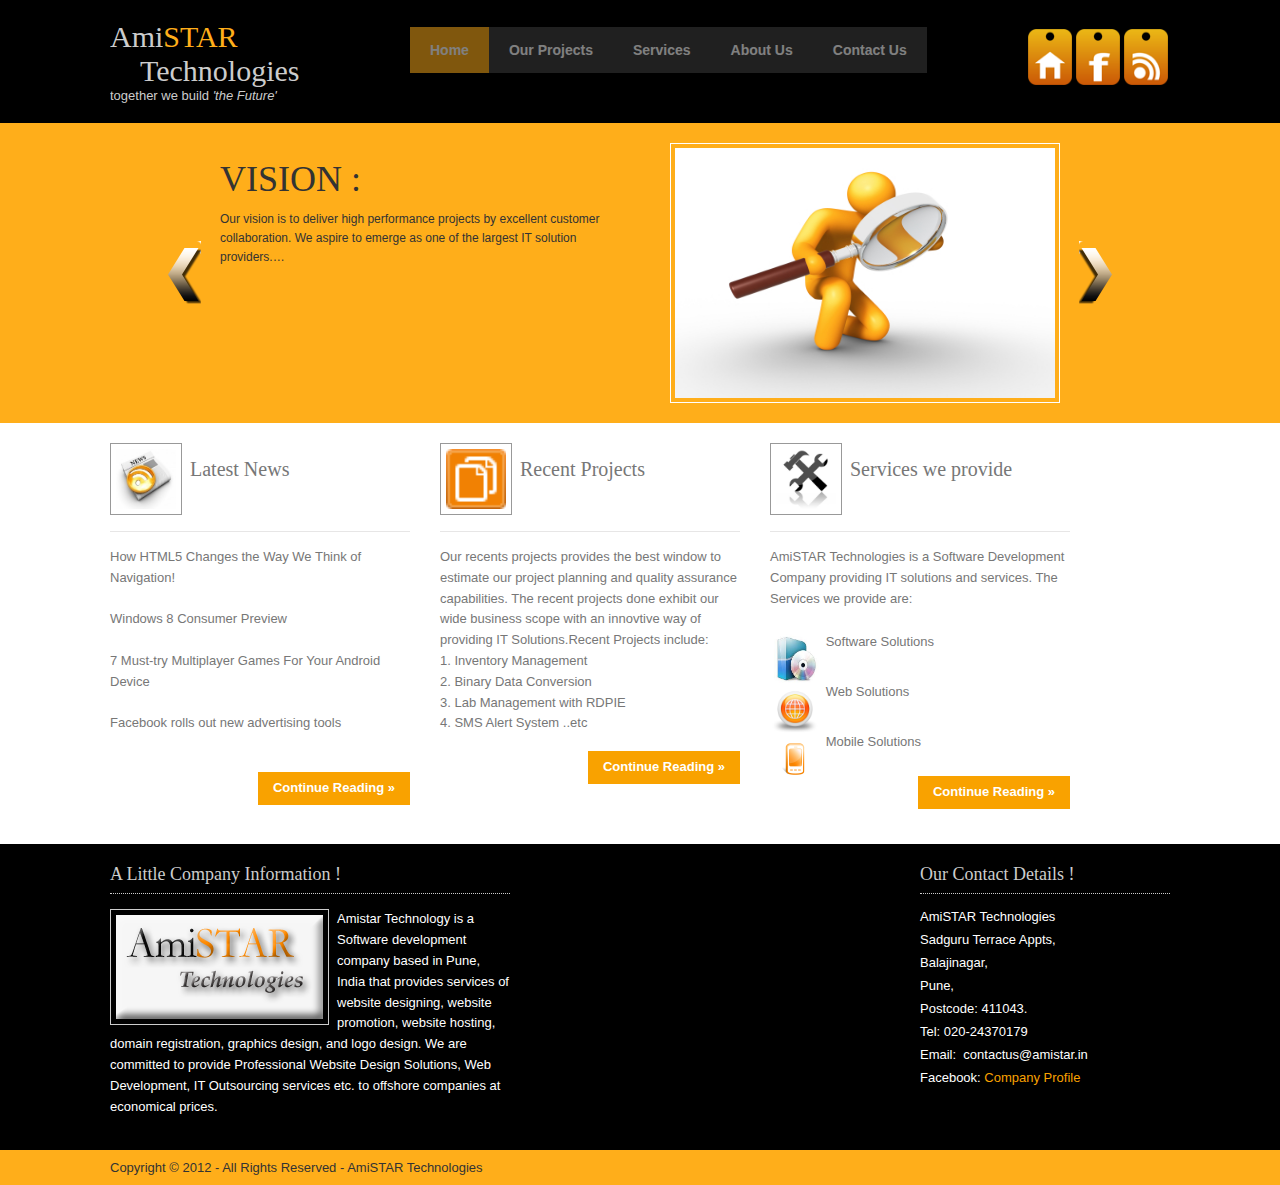
<file: amistar.in/index.html>
<!DOCTYPE html PUBLIC "-//W3C//DTD XHTML 1.0 Transitional//EN" "http://www.w3.org/TR/xhtml1/DTD/xhtml1-transitional.dtd">
<html xmlns="http://www.w3.org/1999/xhtml" xml:lang="EN" lang="EN" dir="ltr">
<title>AmiSTAR Technologies - Home</title>
<meta http-equiv="Content-Type" content="text/html; charset=iso-8859-1" />
<meta http-equiv="imagetoolbar" content="no" />
<LINK REL="SHORTCUT ICON" HREF="favicon.ico">
<link rel="stylesheet" href="styles/layout.css" type="text/css" />
<script type="text/javascript" src="scripts/jquery-1.4.1.min.js"></script>
<script type="text/javascript" src="scripts/jquery.jcarousel.pack.js"></script>
<script type="text/javascript" src="scripts/jquery.jcarousel.setup.js"></script>
<script type="text/javascript" src="scripts/menu.js"></script>
</head>
<body id="top">
<!-- ####################################################################################################### -->
<div class="wrapper col1">
  <div id="header">
    <div id="logo">
      <h1>Ami<a href="#">STAR &nbsp;&nbsp;&nbsp;&nbsp;</a>Technologies</h1>
      <p>together we build <i>'the Future'</i></p>
    </div>
    <div id="topnav">
      <ul>
        <li class="active"><a href="index.html">Home</a></li>
        <li ><a href="projects.html">Our Projects</a></li>
          <li ><a href="services.html">Services</a></li>
        <li ><a href="aboutus.html">About Us</a></li>
        <li ><a href="contactus.html">Contact Us</a></li>
      </ul>
    </div>
     <div id="iconav">
     <ul>
        <li><a href="index.html"><img id="ico" src="images/home.png" alt="Home"   /></a></li>
         <li> <a href="http://www.facebook.com/AmistarTechnologies" target="_blank"><img id="ico" src="images/fb.png" alt="Facebook" /></a></li>
        <li><a href="#"><img id="ico" src="images/rss.png" alt="RSS" /></a></li>
        </ul>
    </div>
    <br class="clear" />
  </div>
</div>
<!-- ####################################################################################################### -->
<div class="wrapper col2">
  <div id="featured_slide">
    <div id="featured_content">
      <ul>
        <li><img src="images/demo/vision.jpg" alt="vision" />
          <div class="floater">
            <h2>VISION :</h2>
            <p>Our vision is to deliver high performance projects by excellent customer collaboration. We aspire to emerge as one of the largest IT solution providers.&hellip;</p>
          </div>
        </li>
        <li><img src="images/demo/mission1.jpg" alt="mission" />
          <div class="floater">
            <h2>MISSION :</h2>
            <p>Our mission is to achieve concrete excellence in our respective sectors. We aim towards optimum customer satisfaction and effect product deployment.&hellip;</p>
          </div>
        </li>
        <li><img src="images/demo/team-building.jpg" alt="team" />
          <div class="floater">
            <h2>TEAM :</h2>
            <p>We strongly believe in <i>'Teamwork'</i>. Teamwork provides a concrete platform for the framework and implementation of <i>innovative ideas</i>. Our team comprises of experienced web developers and UI engineers. Our State of art <i>Management Module</i> ensures optimum customer satisfaction and product deployment.&hellip;</p>
          <!--  <p class="readmore"><a href="#">Continue Reading &raquo;</a></p>-->
          </div>
        </li>
      </ul>
    </div>
    <a href="javascript:void(0);" id="featured-item-prev"><img src="images/prev.png" alt="" /></a> <a href="javascript:void(0);" id="featured-item-next"><img src="images/next.png" alt="" /></a> </div>
</div>

<!-- ####################################################################################################### -->
<div class="wrapper col3">
  <div id="container">
    <div class="homepage">
      <ul>
        <li>
          <h2><img src="images/news.jpg" alt="News" style="height:60px; width:60px;" />Latest News</h2>
          <p id="news">
         
          <a href="http://blog.echoenduring.com/2011/02/23/how-html5-changes-the-way-we-think-of-navigation/" target="_blank" style="color: #777777">How HTML5 Changes the Way We Think of Navigation!</a><br />
          <br />
          <a href="http://windows.microsoft.com/en-IN/windows-8/consumer-preview" target="_blank" style="color: #777777">Windows 8 Consumer Preview</a><br /><br />
          <a href="http://www.androidauthority.com/best-android-multiplayer-crossplatform-games-58244/" target="_blank" style="color: #777777">7 Must-try Multiplayer Games For Your Android Device</a><br /><br />
          <a href="http://economictimes.indiatimes.com/tech/internet/facebook-rolls-out-new-advertising-tools/articleshow/12091798.cms" target="_blank" style="color: #777777">Facebook rolls out new advertising tools</a><br /><br />
          </p>
          <p class="readmore"><a href="#">Continue Reading &raquo;</a></p>
        </li>
        <li>
          <h2><img src="images/projects.png" alt="Projects" style="height:60px; width:60px;"/>Recent Projects</h2>
          <p>Our recents projects provides the best window to estimate our project planning and quality assurance capabilities. The recent projects done exhibit our wide business scope with an innovtive way of providing IT Solutions.Recent Projects include:<br />1. Inventory Management<br />2. Binary Data Conversion<br />3. Lab Management with RDPIE<br />4. SMS Alert System ..etc</p>
          <p class="readmore"><a href="projects.html">Continue Reading &raquo;</a></p>
        </li>
        <li class="last">
          <h2><img src="images/services.jpg" alt="Services" style="height:60px; width:60px;"/>Services we provide</h2>
          <p>AmiSTAR Technologies is a Software Development Company providing IT solutions and services. The Services we provide are:</p>
          <ul>
          <li><img src="images/software.jpg" alt="Software Solutions" style="width:50px; height:50px; clear:left; float:left" />&nbsp;<font style="padding:2px 2px; vertical-align:bottom">Software Solutions</font></li>
          <li><img src="images/globe.png" alt="Web Solutions" style="width:50px; height:50px; clear:left; float:left"/>&nbsp;<font style="padding:2px 2px">Web Solutions</font></li>
          <li><img src="images/mobile.png" alt="Mobile Solutions" style="width:50px; height:50px; clear:left; float:left"/>&nbsp;<font style="padding:2px 2px">Mobile Solutions</font></li>
          </ul>
          </p>
          <p class="readmore"><a href="services.html">Continue Reading &raquo;</a></p>
        </li>
      </ul>
      <br class="clear" />
    </div>
  </div>
</div>
<!-- ####################################################################################################### -->
<div class="wrapper col4">
  <div id="footer">
    <div class="box1">
      <h2>A Little Company Information !</h2>
      <img class="imgl" src="images/company small.png" alt="AmiSTAR Technologies" style="width:207px; height:104px;" />
      <p>Amistar Technology is a Software development company based in Pune, India that provides services of website designing, website promotion, website hosting, domain registration, graphics design, and logo design. We are committed to provide Professional Website Design Solutions, Web Development, IT Outsourcing services etc. to offshore companies at economical prices.</p>
      <p></p>
    </div>
    <div class="box contactdetails">
      <h2>Our Contact Details !</h2>
      <ul>
        <li>AmiSTAR Technologies</li>
        <li>Sadguru Terrace Appts,</li>
        <li>Balajinagar,</li>
        <li>Pune,</li>
        <li>Postcode:&nbsp;411043.</li>
        <li>Tel:&nbsp;020-24370179 </li>
        <li>Email:&nbsp; contactus@amistar.in</li>
        <li class="last">Facebook: <a href="http://www.facebook.com/AmistarTechnologies" target="_blank">Company Profile</a></li>
      </ul>
    </div>
    
    <br class="clear" />
  </div>
</div>
<!-- ####################################################################################################### -->
<div class="wrapper col5">
  <div id="copyright">
    <p class="fl_left">Copyright &copy; 2012 - All Rights Reserved - <a href="#">AmiSTAR Technologies</a></p>
    <br class="clear" />
  </div>
</div>
</body>
</html>
</file>
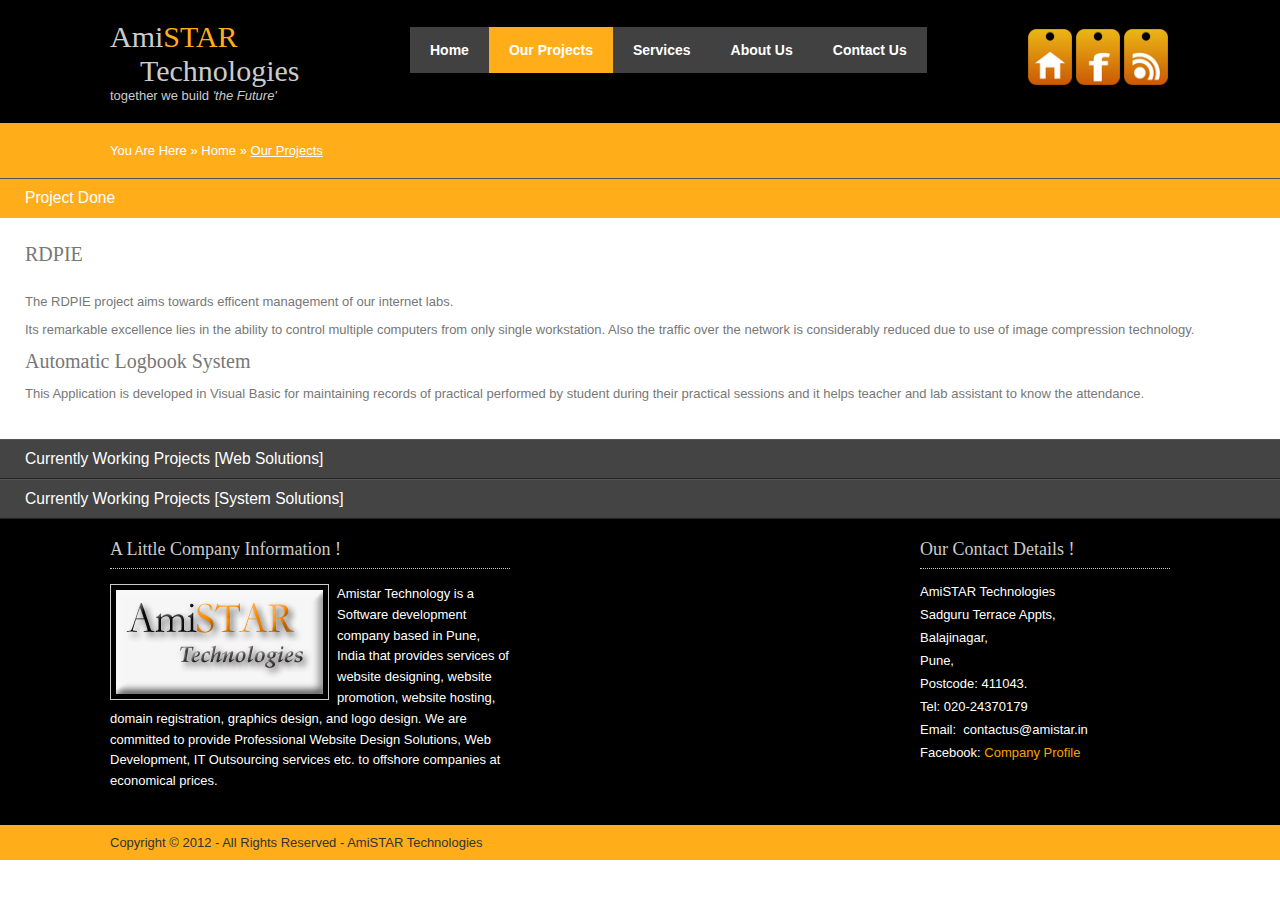
<file: amistar.in/projects.html>
<!DOCTYPE html PUBLIC "-//W3C//DTD XHTML 1.0 Transitional//EN" "http://www.w3.org/TR/xhtml1/DTD/xhtml1-transitional.dtd">
<html xmlns="http://www.w3.org/1999/xhtml" xml:lang="EN" lang="EN" dir="ltr">
<title>AmiSTAR Technologies - Projects </title>
<meta http-equiv="Content-Type" content="text/html; charset=iso-8859-1" />
<meta http-equiv="imagetoolbar" content="no" />
<LINK REL="SHORTCUT ICON" HREF="favicon.ico">
<link rel="stylesheet" href="styles/layout.css" type="text/css" />
<script type="text/javascript" src="scripts/accordian.pack.js"></script>
<script type="text/javascript" src="scripts/menu.js"></script>
</head>
<body id="top" onLoad="new Accordian('basic-accordian',5,'header_highlight');">
<!-- ####################################################################################################### -->
<div class="wrapper col1">
  <div id="header">
    <div id="logo">
      <h1>Ami<a href="#">STAR &nbsp;&nbsp;&nbsp;&nbsp;</a>Technologies</h1>
      <p>together we build <i>'the Future'</i></p>
    </div>
    <div id="topnav">
      <ul>
        <li><a href="index.html">Home</a></li>
        <li class="active"><a href="projects.html">Our Projects</a></li>
          <li ><a href="services.html">Services</a></li>
        <li ><a href="aboutus.html">About Us</a></li>
        <li><a href="contactus.html">Contact Us</a></li>
      </ul>
    </div>
     <div id="iconav">
     <ul>
        <li><a href="index.html"><img id="ico" src="images/home.png" alt="Home"   /></a></li>
         <li> <a href="http://www.facebook.com/AmistarTechnologies" target="_blank"><img id="ico" src="images/fb.png" alt="Facebook" /></a></li>
        <li><a href="#"><img id="ico" src="images/rss.png" alt="RSS" /></a></li>
        </ul>
    </div>
    <br class="clear" />
  </div>
</div>
<!-- ####################################################################################################### -->
<div class="wrapper col2">
  <div id="breadcrumb">
    <ul>
      <li class="first">You Are Here</li>
      <li>&#187;</li>
      <li><a href="index.html">Home</a></li>
      <li>&#187;</li>
      <li class="current"><a href="projects.html">Our Projects</a></li>
    </ul>
  </div>
</div>
<!-- ####################################################################################################### -->
<!-- ####################################################################################################### -->
<div class="wrapper col3">
    <!-- software solutions-->
   	<div id="basic-accordian" >
    <div id="test-header" class="accordion_headings header_highlight">Project Done</div>
    <div id="test-content">
      <div class="accordion_child">
        <h2>RDPIE</h2>
        <p><br />The RDPIE project aims towards efficent management of our internet labs.</p>
        <p>Its remarkable excellence lies in the ability to control multiple computers from only single workstation. Also the traffic over the network is considerably reduced due to use of image compression technology.</p>
        <h2>Automatic Logbook System</h2>
       <p>This Application is developed in Visual Basic for maintaining records of practical performed by student during their practical sessions and it helps teacher and lab assistant to know the attendance.</p>
	</div>
    </div>
    <div id="test1-header" class="accordion_headings">Currently Working Projects [Web Solutions]</div>
    <div id="test1-content">
      <div class="accordion_child">
        <p><a href="#"><img src="images/logo.png" alt="GRAPES3: Inventory Management System"/></a></p>
        <h2>Inventory Management System For GRAPES-3</h2>
        <p>�	The main objective of the project is to automate the existing system of manual maintenance of the records. The web based application can be used by authorized member irrespective to their location. </p>
        <p>�	"Inventory Management System For GRAPES-3" at experiment 
                                of Tata Institute of Fundamental Research(TIFR)  Ooty. </p>
      </div>
    </div>
<div id="test2-header" class="accordion_headings">Currently Working Projects [System Solutions]</div>
    <div id="test2-content">
      <div class="accordion_child">
        <h1>Data Conversion For GRAPES-3</h1>
        <p><a href="#"><img src="images/logo1.png" alt="GRAPES3:Binary To ROOT Data Conversion" height="200px" width="200px"/></a></p>
       <p>�	�Data conversion of binary data to the root format using ROOT framework� for analysis at  GRAPES-3 experiment of Tata Institute of Fundamental Research(TIFR)  Ooty, in collaboration with Osaka City University, Osaka, Japan.</p>
		<p>�	The experiment deal with huge amount of data and uses the ROOT Framework developed by CERN. It is an object-oriented framework aimed at solving the data analysis challenges of high-energy physics. ROOT is a system for large scale data analysis and data mining. It is being developed for the analysis of Particle Physics data. ROOT stores data in a very efficient way in a hierarchical object-oriented database. ROOT also has tools to interact with data in a very efficient way. It has built in tools to do multi-dimensional histograms, curve fitting, modeling and simulation. All these tools are designed to handle large volumes of data. ROOT provides the basic framework but needs to design sophisticated algorithms and programs to use the services provided by it.</p>

      </div>
    </div>
  </div>			
	<!-- software solutions-->							
</div>
<!-- ####################################################################################################### -->
<div class="wrapper col4">
  <div id="footer">
    <div class="box1">
      <h2>A Little Company Information !</h2>
      <img class="imgl" src="images/company small.png" alt="AmiSTAR Technologies" style="width:207px; height:104px;" />
      <p>Amistar Technology is a Software development company based in Pune, India that provides services of website designing, website promotion, website hosting, domain registration, graphics design, and logo design. We are committed to provide Professional Website Design Solutions, Web Development, IT Outsourcing services etc. to offshore companies at economical prices.</p>
      <p></p>
    </div>
    <div class="box contactdetails">
      <h2>Our Contact Details !</h2>
      <ul>
        <li>AmiSTAR Technologies</li>
        <li>Sadguru Terrace Appts,</li>
        <li>Balajinagar,</li>
        <li>Pune,</li>
        <li>Postcode:&nbsp;411043.</li>
        <li>Tel:&nbsp;020-24370179 </li>
        <li>Email:&nbsp; contactus@amistar.in</li>
        <li class="last">Facebook: <a href="http://www.facebook.com/AmistarTechnologies" target="_blank">Company Profile</a></li>
      </ul>
    </div>
    
    <br class="clear" />
  </div>
</div>
<!-- ####################################################################################################### -->
<div class="wrapper col5">
  <div id="copyright">
    <p class="fl_left">Copyright &copy; 2012 - All Rights Reserved - <a href="#">AmiSTAR Technologies</a></p>
    <br class="clear" />
  </div>
</div>
</body>
</html>
</file>
<file: amistar.in/styles/layout.css>
@import url(navi.css);
@import url(forms.css);
@import url(tables.css);
@import url(featured_slide.css);
@import url(Service_style.css);


body{
	margin:0;
	padding:0;
	font-size:13px;
	font-family:verdana, Arial, Helvetica, sans-serif;
	color:#333333;
	background-color:#FFFFFF;
	}

img{display:block; margin:0; padding:0; border:none;}
.justify{text-align:justify;}
.bold{font-weight:bold;}
.center{text-align:center;}
.right{text-align:right;}
.nostart {list-style-type:none; margin:0; padding:0;}
.clear{clear:both;}
br.clear{clear:both; margin-top:-15px;}

a{
	color:#FFAE1A;
	background-color:#FFFFFF;
	outline:none;
	text-decoration:none;
	}

.fl_left{float:left;}
.fl_right{float:right;}

.imgl, .imgr ,.imgr_team {border:1px solid #999999; padding:5px;}
.imgl{float:left; margin:0 8px 8px 0; clear:left;}
.imgr{float:right; margin:0 0 8px 8px; clear:right;}
.imgr_team{float: left; margin:0 0 8px 8px; clear: left;}


div.wrapper{
	display:block;
	width:100%;
	margin:0;
	text-align:left;
	}

div.wrapper h1, div.wrapper h2, div.wrapper h3, div.wrapper h4, div.wrapper h5, div.wrapper h6{
	margin:0;
	padding:0;
	font-size:20px;
	font-weight:normal;
	line-height:normal;
	font-family:Georgia, "Times New Roman", Times, serif;
	}

.col1{color:#CCCCCC; background-color:#000000;}
.col2, .col2 a{color:#FFFFFF; background-color:#FFAE1A;}
.col3{color:#777777; background-color:#FFFFFF;}
.col3 a{color:#F9A200; background-color:#FFFFFF;}
.col4{color:#FFFFFF; background-color:#000000;}
.col4 a{color:#F9A200; background-color:#000000;}
.col5, .col5 a{color:#333333; background-color:#FFAE1A;}



#header, #topbar, #homepage, #breadcrumb, #container, #footer, #copyright{
	position:relative;
	margin:0 auto 0;
	display:block;
	width:1060px;
	}



#header{
	padding:20px 0;
	z-index:1000;
	}

#header #logo{
	display:block;
	float:left;
	width:300px;
	overflow:hidden;
	}

#header #logo h1, #header #logo p{
	margin:0;
	padding:0;
	line-height:normal;
	}

#header #logo h1{
	font-size:30px;
	}

#header h1 a{
	color:#FFAE1A;
	background-color:#000000;
	}



#breadcrumb{
	padding:20px 0;
	}

#breadcrumb ul{
	margin:0;
	padding:0;
	list-style:none;
	}

#breadcrumb ul li{display:inline;}
#breadcrumb ul li.current a{text-decoration:underline;}



#container{
	padding:20px 0;
	}

#container h1, #container h2, #container h3, #container h4, #container h5, #container h6{
	margin:0 0 15px 0;
	padding:0 0 8px 0;
	border-bottom:1px solid #E7E6E6;
	}



.homepage{
	display:block;
	width:100%;
	margin:15px 0 0 0;
	padding:0;
	}

.homepage ul{
	margin:0;
	padding:0;
	list-style:none;
	}

.homepage li{
	display:block;
	float:left;
	width:300px;
	margin:0 30px 0 0;
	padding:0;
	}

.homepage li.last{margin-right:0;}

.homepage li h2{
	display:block;
	width:100%;
	height:65px;
	margin:0;
	padding:15px 0 8px 0;
	font-weight:normal;
	line-height:normal;
	border-bottom:1px dotted #999999;
	}

.homepage li h2 img{
	float:left;
	margin:-15px 8px 0 0;
	padding:5px;
	border:1px solid #999999;
	}

.homepage p{
	margin:0 0 25px 0;
	padding:0;
	line-height:1.6em;
	}

.homepage p.readmore{
	display:block;
	text-align:right;
	line-height:normal;
	font-weight:bold;
	}

.homepage p.readmore a{
	padding:8px 15px 10px;
	color:#FFFFFF;
	background-color:#F9A200;
	}

#news a{
color:#333333;
}

#news a:hover{
color:#333333;
text-decoration:underline;
}

#content{
	display:block;
	float:left;
	width:600px;
	}

#content .names {
float:right;
}


#comments{margin-bottom:40px;}

#comments .commentlist {margin:0; padding:0;}

#comments .commentlist ul{margin:0; padding:0; list-style:none;}

#comments .commentlist li.comment_odd, #comments .commentlist li.comment_even{margin:0 0 10px 0; padding:15px; list-style:none;}

#comments .commentlist li.comment_odd{color:#666666; background-color:#F7F7F7;}
#comments .commentlist li.comment_odd a{color:#F9A200; background-color:#F7F7F7;}

#comments .commentlist li.comment_even{color:#666666; background-color:#E8E8E8;}
#comments .commentlist li.comment_even a{color:#F9A200; background-color:#E8E8E8;}

#comments .commentlist .author .name{font-weight:bold;}
#comments .commentlist .submitdate{font-size:smaller;}

#comments .commentlist p{margin:10px 5px 10px 0; padding:0; font-weight: normal;text-transform: none;}

#comments .commentlist li .avatar{float:right; border:1px solid #EEEEEE; margin:0 0 0 10px;}



#column{
	display:block;
	float:right;
	width:300px;
	}

#column .holder{
	display:block;
	width:300px;
	margin-bottom:20px;
	}

#column .holder p{
	line-height:1.6em;
	}

#column .holder h2.title{
	display:block;
	width:100%;
	height:65px;
	margin:0;
	padding:15px 0 0 0;
	font-size:20px;
	line-height:normal;
	}

#column .holder h2.title img{
	float:left;
	margin:-15px 8px 0 0;
	padding:5px;
	border:1px solid #666666;
	}

#column .holder p.readmore{
	display:block;
	width:100%;
	font-weight:bold;
	text-align:right;
	line-height:normal;
	}

#column div.imgholder{
	display:block;
	width:290px;
	margin:0 0 10px 0;
	padding:4px;
	color:#666666;
	background-color:#F7F7F7;
	border:1px solid #CCCCCC;
	}



#footer{
	padding:20px 0;
	}

#footer ul{
	margin:0;
	padding:0;
	list-style:none;
	}

#footer h2{
	margin:0 0 15px 0;
	padding:0 0 8px 0;
	font-size:18px;
	color:#CCCCCC;
	background-color:#000000;
	border-bottom:1px dotted #CCCCCC;
	}

#footer .box{
	display:block;
	float:right;
	width:250px;
	margin:0 0 0 25px;
	padding:0;
	}

#footer .box1{
	display:block;
	float:left;
	width:400px;
	line-height:1.6em;
	}

#footer .box1 .imgl{border:1px solid #CCCCCC; padding:5px; color:#FFFFFF; background-color:#000000;}

#footer .contactdetails li{
	margin:0 0 8px 0;
	}

#footer .flickrbox, #footer .flickrbox .wrap{display:block; width:260px;}
#footer .flickrbox .wrap .fix{clear:both;}
#footer .flickrbox .wrap .flickr_badge_image{display:block; float:left; margin:0 10px 10px 0; width:80px; height:80px;}
#footer .flickrbox .wrap #flickr_badge_image3, #footer .flickrbox .wrap #flickr_badge_image6{margin-right:0;}



#copyright{
	padding:10px 0;
	}

#copyright p{
	margin:0;
	padding:0;
	}

#topnav li .hover {
		background: #ffae1a;		/* mouseover image	*/
		position:absolute;	/* must be postion absolute 	*/
		left:0; 
		top:0;	
		z-index:0;		/* display under the Anchor tag	*/
		display:none;	/* hide it by default	*/
	}	

.style1 {color: #333333}
</file>
